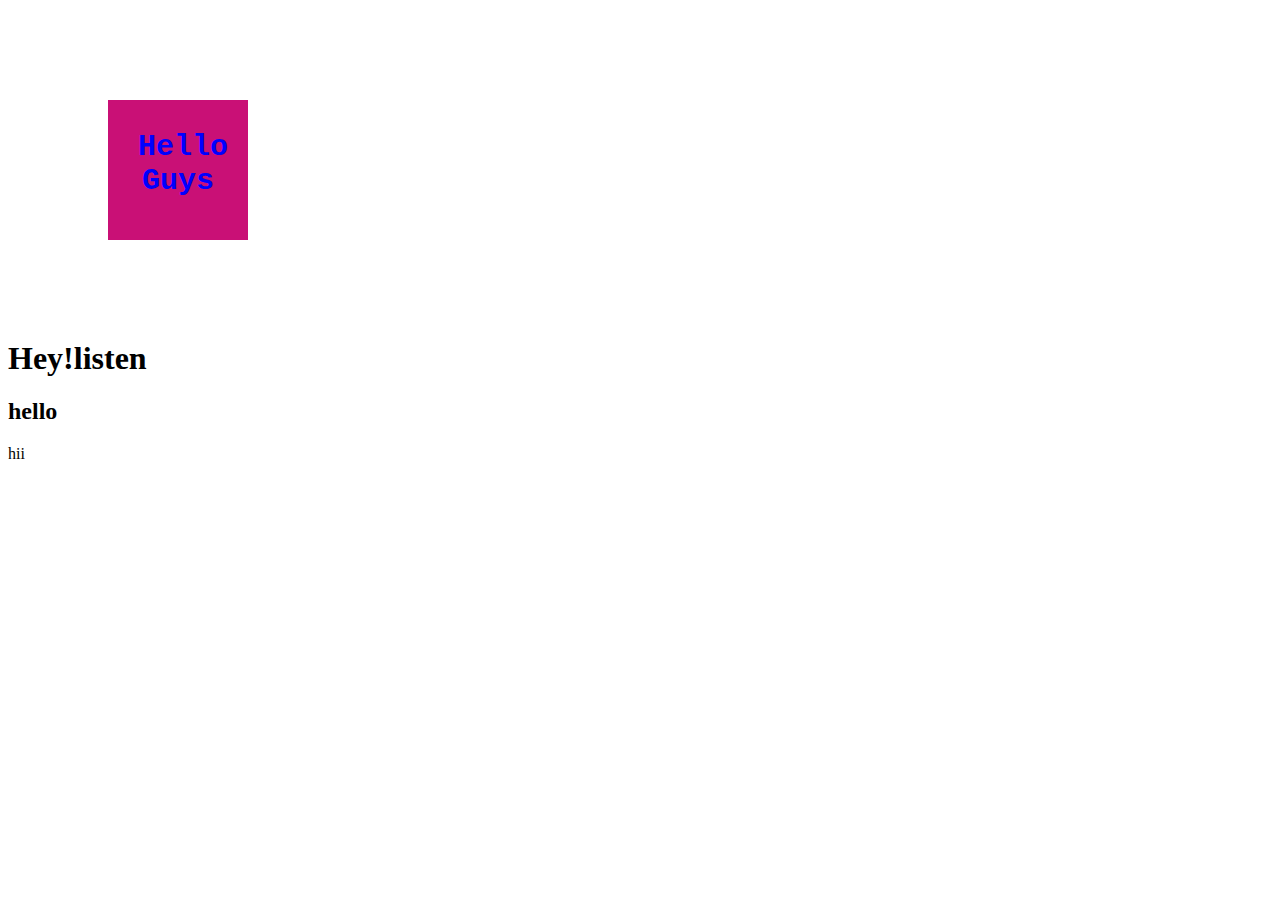
<file: index.html>
<!DOCTYPE html>
<html lang="en">
<head>
    <meta charset="UTF-8">
    <meta name="viewport" content="width=device-width, initial-scale=1.0">
    <title>Document</title>
</head>
<body>
     <!--Adding inline style to our paragraph tag-->
     <!--Text properties-->
     <p style="color:blue;
       font-size: 30px;
       font-family: 'Courier New', Courier, monospace;
       font-weight: bold;
       text-align: center;
       background-color: rgb(201, 16, 118); 
       margin: 100px;
       padding:30px;
       width: 80px;
       height:80px;">Hello Guys</p>
       <h1>Hey!listen</h1>
       <h2 class="head">hello</h2>
       <p class="head">hii</p>
     
      
</body>
</html>
</file>
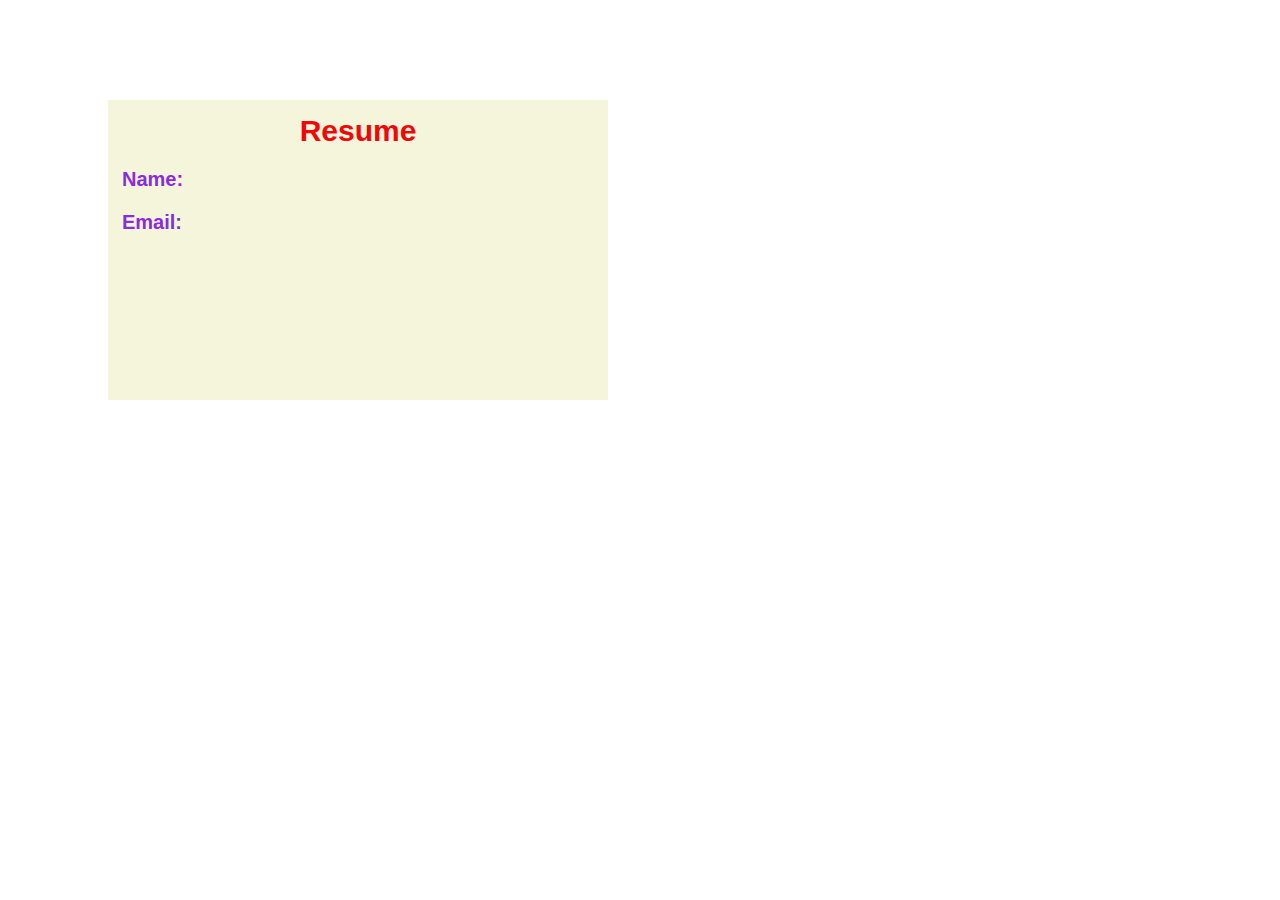
<file: 1.html>
<!DOCTYPE html>
<html lang="en">
<head>
    <meta charset="UTF-8">
    <meta name="viewport" content="width=device-width, initial-scale=1.0">
    <title>Document</title>
</head>
<style>
   h1{
            color:hwb(0 3% 6%);
            font-family: 'Lucida Sans', 'Lucida Sans Regular', 'Lucida Grande', 'Lucida Sans Unicode', Geneva, Verdana, sans-serif;
            font-size: 30px;
            font-weight: bold;
            text-align: center;
            padding: 14px;
            
        }
    p{
     color:blueviolet;
    font-size:20px;
    font-family: Arial, Helvetica, sans-serif;
    font-weight: bold;
    text-align:left;
    }
        </style> 
<body>
    <div style="background-color: beige; 
       margin: 100px;
       width: 500px;
       height:300px;">
    <h1 >Resume</p>
    <p>Name:</p>
    <p>Email:</p>

    </div>
</body>
</html>
</file>
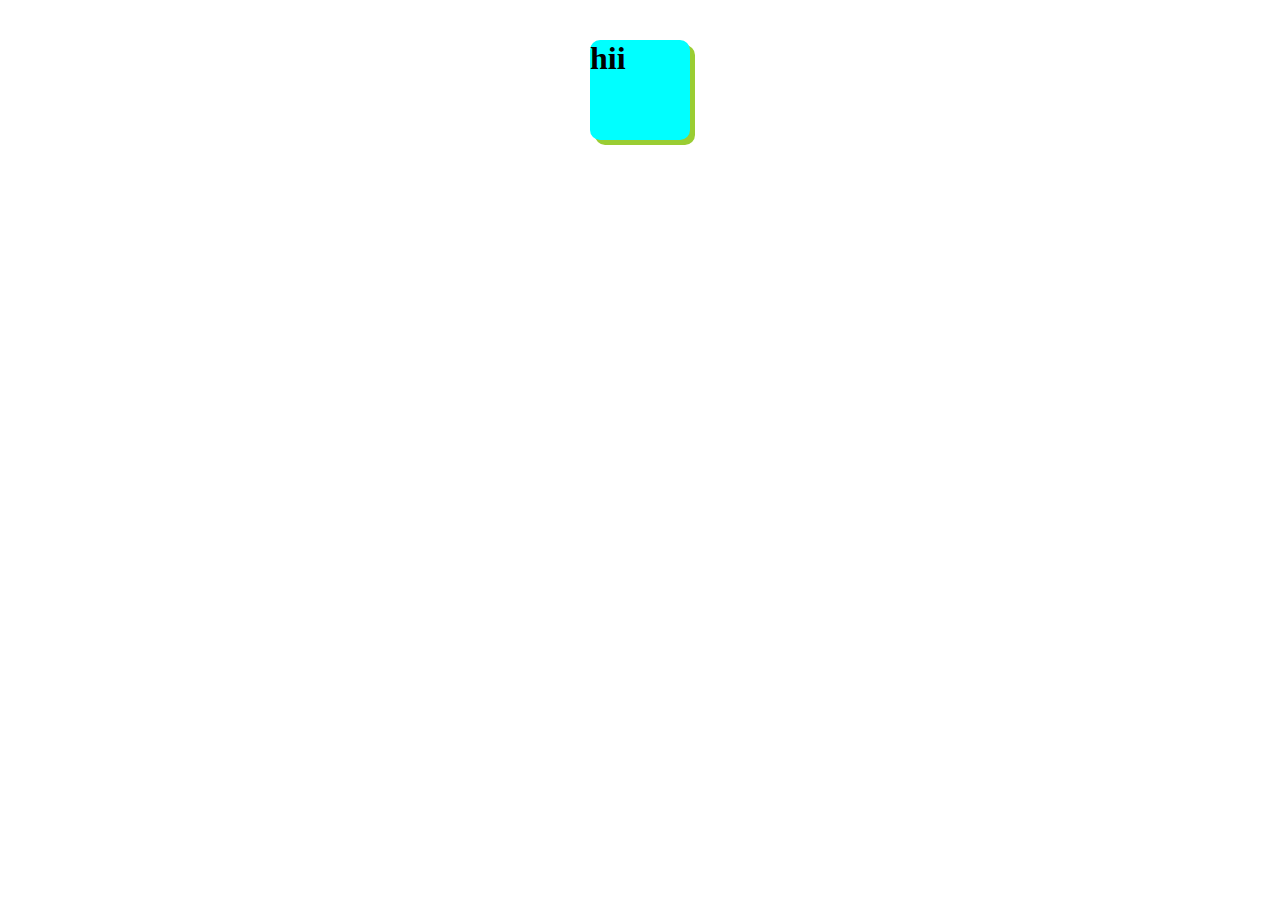
<file: animation1.html>
<!DOCTYPE html>
<html lang="en">
<head>
    <meta charset="UTF-8">
    <meta name="viewport" content="width=device-width, initial-scale=1.0">
    <title>Document</title>
    <style>
        h1{
        height:100px;
        background-color:aqua;
        width:100px;
        transition: transform 2s ease;
        border-radius: 10px;
        margin: 40px auto;
        box-shadow: 5px 5px yellowgreen;
    }
    h1:hover{
        background-color:red;
        width:100px;
        transform: rotate(360deg) scale(1.2) translate(100px);
    }
    </style>
</head>
<body>
    <h1 class="h1">hii</h1>
</body>
</html>
</file>
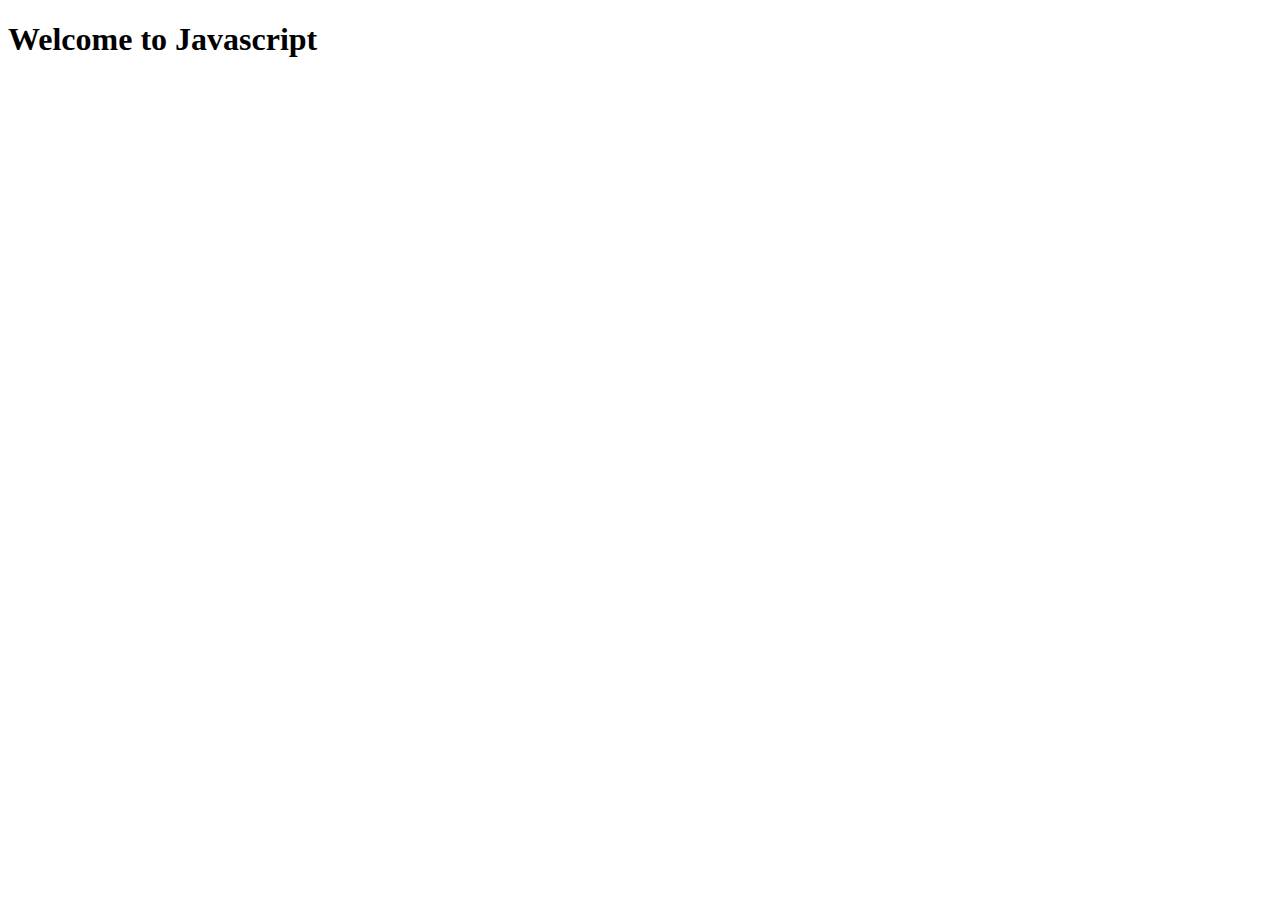
<file: first.html>
<!DOCTYPE html>
<html lang="en">
<head>
    <meta charset="UTF-8">
    <meta name="viewport" content="width=device-width, initial-scale=1.0">
    <title>Document</title>
</head>
<body>
    <h1>Welcome to Javascript</h1>

    <script>
        console.log("hello from javascript");
        alert("Welcome to Javascript");
    </script>
</body>
</html>
</file>
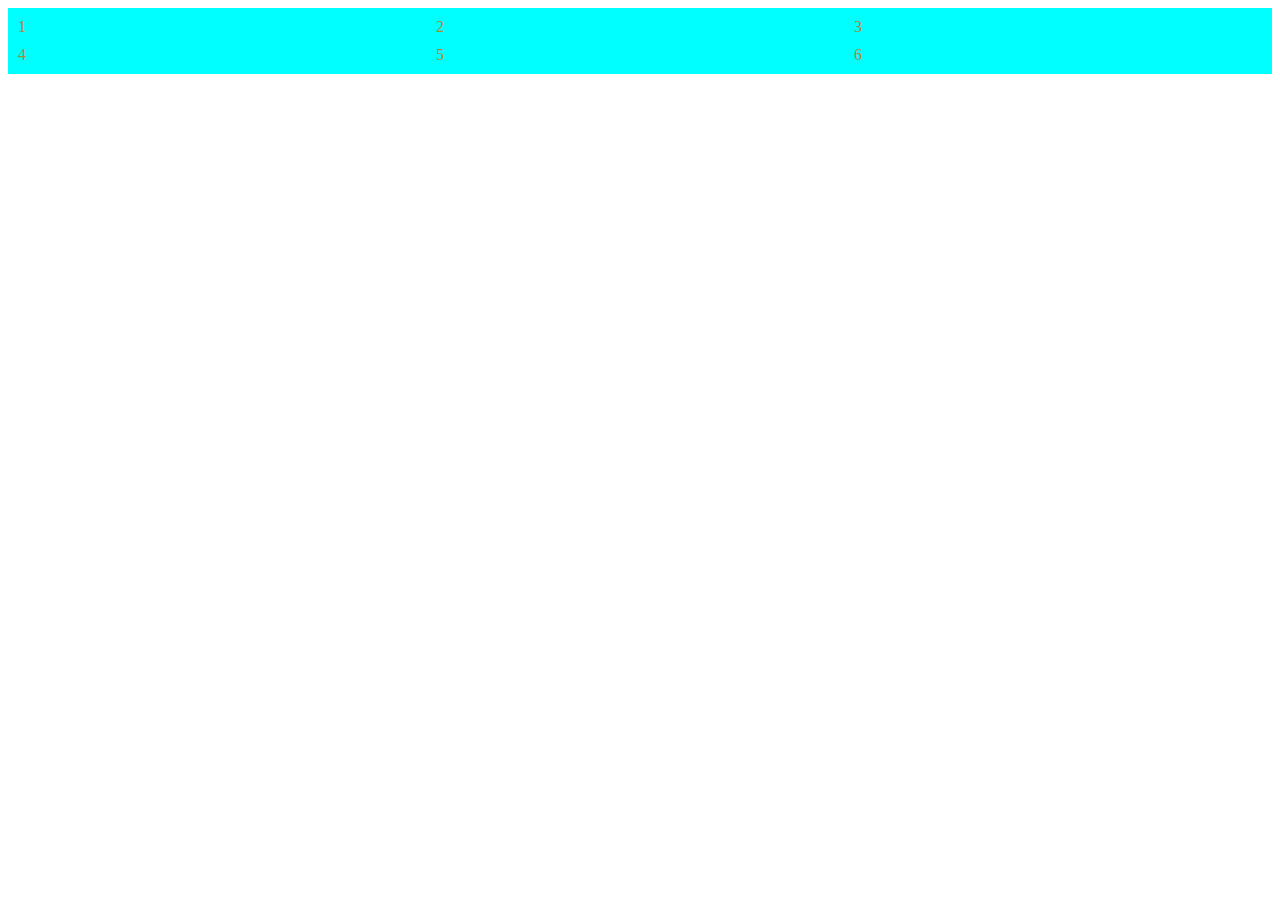
<file: index3.html>
<!DOCTYPE html>
<html lang="en">
<head>
    <meta charset="UTF-8">
    <meta name="viewport" content="width=device-width, initial-scale=1.0">
    <title>Document</title>
    <style>
        .grid-container{
            display: grid;
            grid-template-columns: repeat(3, 1fr);
            gap:10px;
            padding: 10px;
            background-color: aqua;
            color:rgba(200, 114, 8, 0.841);
        }
        .gird-item{
            background-color: blue;
            color: white;
            text-align: center;
            background-color: bisque;
            padding:20px;
            font-size:20px;
            border-radius:8px;
        }
        button:hover{
            background-color: red;
        }
    </style>
</head>
<body>
    <div class="grid-container">
        <div clas="gird-item">1</div>
        <div clas="gird-item">2</div>
        <div clas="gird-item">3</div>
        <div clas="gird-item">4</div>
        <div clas="gird-item">5</div>
        <div clas="gird-item">6</div>
    </div>
</body>
</html>
</file>
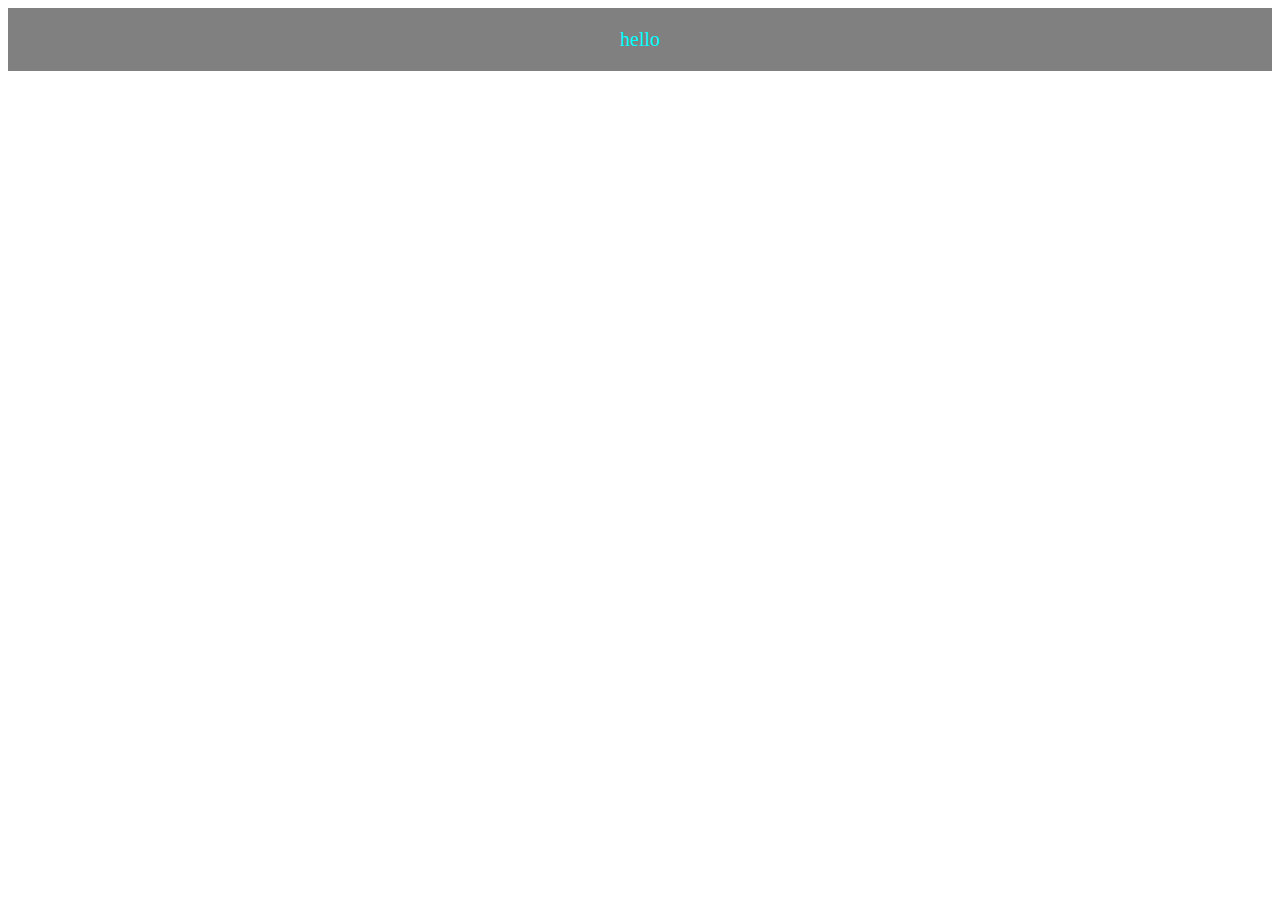
<file: media.html>
<!DOCTYPE html>
<html lang="en">
<head>
    <meta charset="UTF-8">
    <meta name="viewport" content="width=device-width, initial-scale=1.0">
    <title>Document</title>
    <style>
        .item{
            background-color: gray;
            text-align: center;
            padding:20px;
            font-size:20px;
            color:aqua;

        }
@media(max-width:1000px) {
  .item {
    font-size: 14px;
    background-color: rgb(231, 30, 30);
  }
}
   </style>
</head>
<body>
    <div class="item">hello</div>
</body>
</html>
</file>
